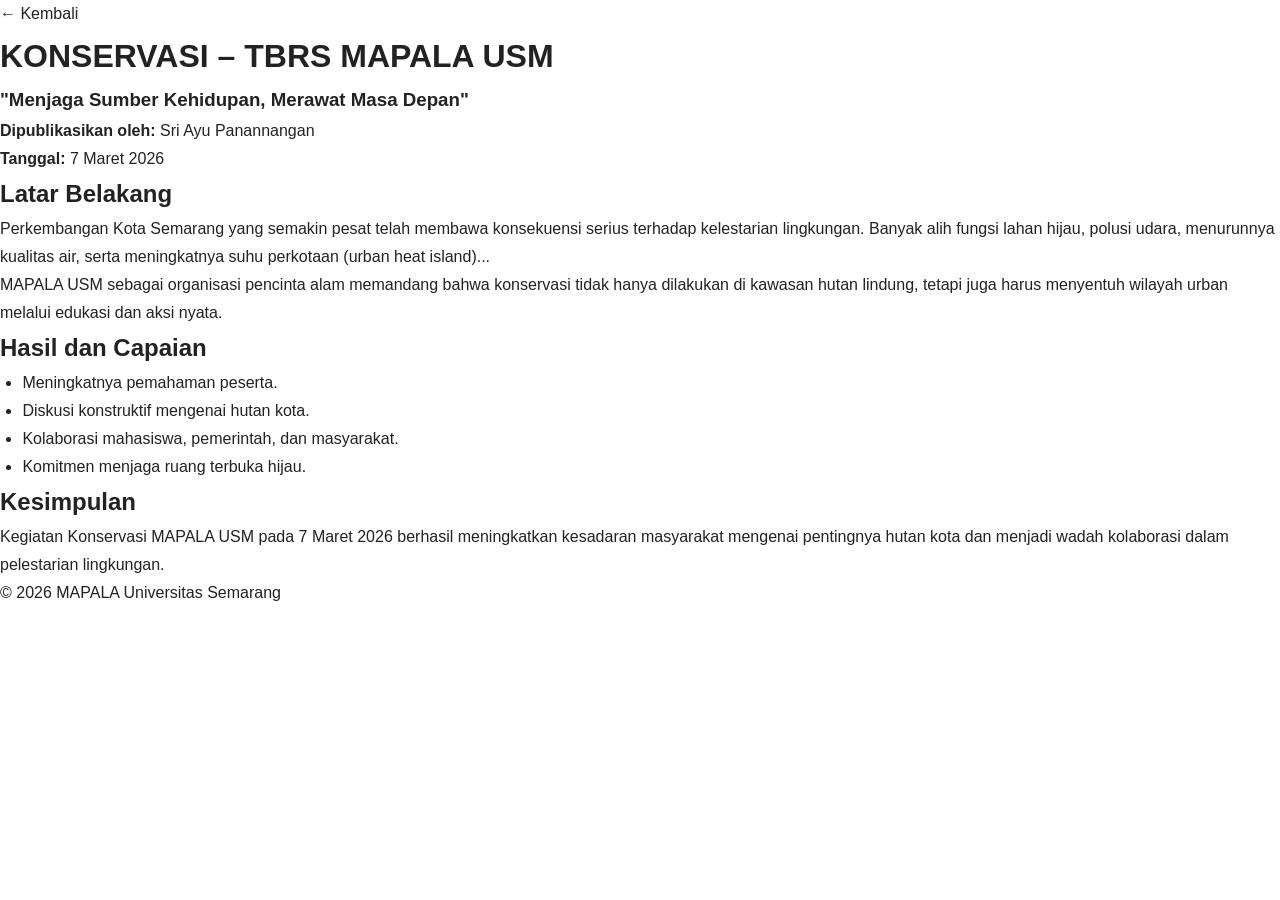
<file: konservasi-tbrs.html>
<!DOCTYPE html>
<html lang="id">
<head>
<meta charset="UTF-8">
<meta name="viewport" content="width=device-width, initial-scale=1.0">
<title>KONSERVASI - TBRS MAPALA USM</title>
<link rel="stylesheet" href="css/style.css">
</head>
<body>
<a href="index.html">← Kembali</a>

<h1>KONSERVASI – TBRS MAPALA USM</h1>
<h3>"Menjaga Sumber Kehidupan, Merawat Masa Depan"</h3>

<p><strong>Dipublikasikan oleh:</strong> Sri Ayu Panannangan</p>
<p><strong>Tanggal:</strong> 7 Maret 2026</p>

<h2>Latar Belakang</h2>
<p>Perkembangan Kota Semarang yang semakin pesat telah membawa konsekuensi serius terhadap kelestarian lingkungan. Banyak alih fungsi lahan hijau, polusi udara, menurunnya kualitas air, serta meningkatnya suhu perkotaan (urban heat island)...</p>

<p>MAPALA USM sebagai organisasi pencinta alam memandang bahwa konservasi tidak hanya dilakukan di kawasan hutan lindung, tetapi juga harus menyentuh wilayah urban melalui edukasi dan aksi nyata.</p>

<h2>Hasil dan Capaian</h2>
<ul>
<li>Meningkatnya pemahaman peserta.</li>
<li>Diskusi konstruktif mengenai hutan kota.</li>
<li>Kolaborasi mahasiswa, pemerintah, dan masyarakat.</li>
<li>Komitmen menjaga ruang terbuka hijau.</li>
</ul>

<h2>Kesimpulan</h2>
<p>Kegiatan Konservasi MAPALA USM pada 7 Maret 2026 berhasil meningkatkan kesadaran masyarakat mengenai pentingnya hutan kota dan menjadi wadah kolaborasi dalam pelestarian lingkungan.</p>

<footer>© 2026 MAPALA Universitas Semarang</footer>
</body>
</html>
</file>
<file: css/style.css>
/* ============================================================
   MAPALA Universitas Semarang – Media Publikasi Resmi
   style.css | Versi 1.0
   ============================================================ */

/* ===== 1. ROOT VARIABLES ===== */
:root {
  --color-primary:     #1E7A46;
  --color-primary-dk:  #165734;
  --color-primary-lt:  #E8F5EE;
  --color-secondary:   #FF7A00;
  --color-secondary-dk:#CC6200;
  --color-bg:          #FFFFFF; /* Diubah putih agar artikel tak terlihat terkotak sempit */
  --color-card:        #F8F9FA; /* Card gunakan abu muda */
  --color-text:        #222222;
  --color-text-muted:  #6B7280;
  --color-border:      #E5E5E5;
  --color-overlay:     rgba(0, 0, 0, 0.45);

  --font-family:       'Poppins', sans-serif;

  --radius-sm:   8px;
  --radius-md:   12px;
  --radius-lg:   16px;
  --radius-xl:   20px;

  --shadow-xs:   0 1px 3px rgba(0,0,0,.06);
  --shadow-sm:   0 2px 8px rgba(0,0,0,.08);
  --shadow-md:   0 4px 16px rgba(0,0,0,.10);
  --shadow-lg:   0 8px 32px rgba(0,0,0,.12);

  --transition:  0.3s ease;

  --nav-h:       80px;
}

/* ===== 2. GLOBAL RESET ===== */
*, *::before, *::after {
  margin: 0;
  padding: 0;
  box-sizing: border-box;
}

html {
  scroll-behavior: smooth;
  font-size: 16px;
}

body {
  font-family:      var(--font-family);
  font-weight:      400;
  color:            var(--color-text);
  background-color: var(--color-bg);
  line-height:      1.75;
  -webkit-font-smoothing: antialiased;
  overflow-x: hidden;
}

body.loading-active {
  overflow: hidden;
}

/* ===== LOGO RENDERING ===== */
/* Logo USM (Hitam): Hilangkan background hitam dengan screen */
.logo-bg-remove {
  mix-blend-mode: multiply;
}

.logo-footer-remove {
  mix-blend-mode: screen;
}



.nav-logo {
  background: transparent;
  object-fit: contain;
}

.footer-logo {
  background: transparent;
  object-fit: contain;
}

img {
  max-width: 100%;
  display:   block;
}

a {
  text-decoration: none;
  color: inherit;
}

ol, ul {
  padding-left: 1.4em;
}

address {
  font-style: normal;
}

/* ===== 3. LOADING SCREEN ===== */
.loading-screen {
  position:   fixed;
  inset:      0;
  z-index:    9999;
  background: var(--color-primary-dk);
  display:    flex;
  align-items:    center;
  justify-content: center;
  transition: opacity .5s ease, visibility .5s ease;
}

.loading-screen.hidden {
  opacity:    0;
  visibility: hidden;
  pointer-events: none;
}

.loading-inner {
  text-align: center;
}

.loading-logo {
  width:  72px;
  height: 72px;
  margin: 0 auto 24px;
  border-radius: 50%;
  overflow: hidden;
  background: rgba(255,255,255,.12);
  padding: 8px;
  animation: pulse 1.5s ease-in-out infinite;
}

.loading-logo img {
  width: 100%;
  height: 100%;
  object-fit: contain;
}

.loading-bar {
  width:  220px;
  height: 3px;
  background: rgba(255,255,255,.2);
  border-radius: 99px;
  overflow:  hidden;
  margin: 0 auto 16px;
}

.loading-progress {
  height: 100%;
  background: var(--color-secondary);
  border-radius: 99px;
  width: 0%;
  animation: loadProgress 1.8s ease forwards;
}

.loading-text {
  font-size: .85rem;
  color:     rgba(255,255,255,.7);
  font-weight: 400;
  letter-spacing: .05em;
}

@keyframes loadProgress {
  0%   { width: 0%; }
  60%  { width: 80%; }
  100% { width: 100%; }
}

@keyframes pulse {
  0%, 100% { transform: scale(1); opacity: 1; }
  50%       { transform: scale(1.06); opacity: .85; }
}

/* ===== 4. NAVBAR ===== */
.navbar {
  position:   fixed;
  top:        0;
  left:       0;
  right:      0;
  z-index:    900;
  height:     var(--nav-h);
  background: #FFFFFF;
  border-bottom: 1px solid transparent;
  transition: border-color var(--transition), box-shadow var(--transition), background var(--transition);
}

.navbar.scrolled {
  border-bottom-color: var(--color-border);
  box-shadow: 0 2px 12px rgba(0,0,0,.09);
}

.nav-container {
  max-width:      1280px;
  margin:         0 auto;
  padding:        0 24px;
  height:         100%;
  display:        flex;
  align-items:    center;
  justify-content: space-between;
  gap:            16px;
}

/* Brand */
.nav-brand {
  display:     flex;
  align-items: center;
  gap:         12px;
  flex-shrink: 0;
}

.nav-logo {
  width:         46px;
  height:        46px;
  object-fit:    contain;
  border-radius: var(--radius-sm);
  flex-shrink:   0;
}

.nav-title-group {
  display:        flex;
  flex-direction: column;
  line-height:    1.25;
}

.nav-title {
  font-size:   .9rem;
  font-weight: 700;
  color:       var(--color-text);
  white-space: nowrap;
}

.nav-subtitle {
  font-size:   .7rem;
  font-weight: 400;
  color:       var(--color-text-muted);
  white-space: nowrap;
}

/* Nav Menu */
.nav-menu {
  display:     flex;
  align-items: center;
  gap:         4px;
  list-style:  none;
  padding:     0;
  margin:      0;
}

.nav-link {
  display:      inline-block;
  padding:      8px 16px;
  font-size:    .875rem;
  font-weight:  500;
  color:        var(--color-text-muted);
  border-radius: var(--radius-sm);
  position:     relative;
  transition:   color var(--transition);
}

.nav-link::after {
  content:          '';
  position:         absolute;
  bottom:           4px;
  left:             16px;
  right:            16px;
  height:           2px;
  background:       var(--color-secondary);
  border-radius:    99px;
  transform:        scaleX(0);
  transform-origin: center;
  transition:       transform var(--transition);
}

.nav-link:hover,
.nav-link.active {
  color: var(--color-text);
}

.nav-link:hover::after,
.nav-link.active::after {
  transform: scaleX(1);
}

/* Hamburger */
.hamburger {
  display:        none;
  flex-direction: column;
  gap:            5px;
  background:     transparent;
  border:         none;
  cursor:         pointer;
  padding:        6px;
  border-radius:  var(--radius-sm);
  flex-shrink:    0;
}

.hamburger-line {
  display:          block;
  width:            22px;
  height:           2px;
  background:       var(--color-text);
  border-radius:    99px;
  transition:       transform var(--transition), opacity var(--transition);
}

.hamburger.open .hamburger-line:nth-child(1) { transform: translateY(7px) rotate(45deg); }
.hamburger.open .hamburger-line:nth-child(2) { opacity: 0; }
.hamburger.open .hamburger-line:nth-child(3) { transform: translateY(-7px) rotate(-45deg); }

/* ===== 5. HERO ===== */
.hero-section {
  position:   relative;
  width:      100%;
  height:     90vh;
  min-height: 560px;
  overflow:   hidden;
  display:    flex;
  align-items: flex-end;
}

.hero-image-wrap {
  position: absolute;
  inset:    0;
}

.hero-img {
  width:      100%;
  height:     100%;
  object-fit: cover;
  object-position: center;
  transition: transform 8s ease;
}

.hero-section:hover .hero-img {
  transform: scale(1.04);
}

.hero-overlay {
  position:   absolute;
  inset:      0;
  background: linear-gradient(
    to top,
    rgba(0,0,0,.80) 0%,
    rgba(0,0,0,.45) 50%,
    rgba(0,0,0,.15) 100%
  );
}

.hero-content {
  position:   relative;
  z-index:    2;
  max-width:  1280px;
  width:      100%;
  margin:     0 auto;
  padding:    0 32px 56px;
}

.hero-category {
  display:       inline-block;
  background:    var(--color-secondary);
  color:         #fff;
  font-size:     .72rem;
  font-weight:   700;
  letter-spacing: .1em;
  text-transform: uppercase;
  padding:       5px 14px;
  border-radius: 99px;
  margin-bottom: 14px;
}

.hero-title {
  font-size:   clamp(1.9rem, 4.5vw, 3rem);
  font-weight: 700;
  color:       #FFFFFF;
  line-height: 1.2;
  max-width:   680px;
  margin-bottom: 12px;
}

.hero-theme {
  font-size:   1rem;
  color:       rgba(255,255,255,.82);
  font-style:  italic;
  font-weight: 300;
  margin-bottom: 20px;
  max-width:   520px;
}

.hero-meta {
  display:     flex;
  flex-wrap:   wrap;
  gap:         16px;
  margin-bottom: 28px;
}

.hero-meta-item {
  display:     flex;
  align-items: center;
  gap:         7px;
  font-size:   .8rem;
  color:       rgba(255,255,255,.80);
  font-weight: 400;
}

.hero-btn {
  display:      inline-flex;
  align-items:  center;
  gap:          8px;
  background:   var(--color-secondary);
  color:        #fff;
  font-family:  var(--font-family);
  font-size:    .875rem;
  font-weight:  600;
  padding:      12px 24px;
  border-radius: var(--radius-md);
  border:       none;
  cursor:       pointer;
  transition:   background var(--transition), transform var(--transition), box-shadow var(--transition);
  box-shadow:   0 4px 16px rgba(255,122,0,.35);
}

.hero-btn:hover {
  background:  var(--color-secondary-dk);
  transform:   translateY(-2px);
  box-shadow:  0 6px 20px rgba(255,122,0,.45);
}

/* ===== 6. MAIN WRAPPER ===== */
.main-wrap {
  background: var(--color-bg);
  padding-top: 40px;
  padding-bottom: 80px;
}

/* ===== 7. ARTICLE CONTAINER ===== */
.article-container {
  max-width:  1080px; /* Diperlebar agar terasa lebih "Full" */
  margin:     0 auto;
  padding:    0 24px;
}

/* ===== 8. BREADCRUMB ===== */
.breadcrumb {
  margin-bottom: 28px;
}

.breadcrumb-list {
  display:     flex;
  flex-wrap:   wrap;
  align-items: center;
  gap:         4px;
  list-style:  none;
  padding:     0;
  margin:      0;
}

.breadcrumb-list li {
  display:     flex;
  align-items: center;
}

.breadcrumb-list a {
  font-size:   .8rem;
  color:       var(--color-primary);
  font-weight: 500;
  transition:  color var(--transition);
}

.breadcrumb-list a:hover {
  color: var(--color-secondary);
}

.breadcrumb-list span {
  font-size:   .8rem;
  color:       var(--color-text-muted);
  font-weight: 400;
}

.breadcrumb-list svg {
  color:   var(--color-border);
  flex-shrink: 0;
}

/* ===== 9. ARTICLE HEADER ===== */
.article-header {
  margin-bottom: 32px;
}

.article-category-tag {
  display:       inline-block;
  background:    var(--color-primary-lt);
  color:         var(--color-primary);
  font-size:     .72rem;
  font-weight:   700;
  letter-spacing: .1em;
  text-transform: uppercase;
  padding:       5px 14px;
  border-radius: 99px;
  margin-bottom: 16px;
}

.article-title {
  font-size:   clamp(1.6rem, 3.5vw, 2.2rem);
  font-weight: 700;
  color:       var(--color-text);
  line-height: 1.25;
  margin-bottom: 10px;
}

.article-theme {
  font-size:   1rem;
  color:       var(--color-text-muted);
  font-style:  italic;
  font-weight: 300;
  margin-bottom: 24px;
}

/* Article Meta */
.article-meta {
  display:         flex;
  flex-wrap:       wrap;
  align-items:     center;
  justify-content: space-between;
  gap:             16px;
  padding:         18px 0;
  border-top:      1px solid var(--color-border);
  border-bottom:   1px solid var(--color-border);
  margin-bottom:   24px;
}

.article-meta-author {
  display:     flex;
  align-items: center;
  gap:         12px;
}

.author-avatar {
  width:         42px;
  height:        42px;
  border-radius: 50%;
  background:    var(--color-primary);
  color:         #fff;
  font-size:     1.1rem;
  font-weight:   700;
  display:       flex;
  align-items:   center;
  justify-content: center;
  flex-shrink:   0;
}

.author-info {
  display:        flex;
  flex-direction: column;
  line-height:    1.3;
}

.author-name {
  font-size:   .9rem;
  font-weight: 600;
  color:       var(--color-text);
}

.author-role {
  font-size: .75rem;
  color:     var(--color-text-muted);
}

.article-meta-details {
  display:  flex;
  flex-wrap: wrap;
  gap:      14px;
}

.article-meta--simple {
  justify-content: flex-start;
  padding-bottom: 20px;
  border-bottom: 1px solid var(--color-border);
  margin-bottom: 30px;
}

.article-meta--simple .article-meta-details {
  width: auto;
}

.meta-detail {
  display:     flex;
  align-items: center;
  gap:         6px;
  font-size:   .78rem;
  color:       var(--color-text-muted);
}

/* Share Buttons */
.share-wrap {
  display:     flex;
  flex-wrap:   wrap;
  align-items: center;
  gap:         10px;
  margin-top:  20px;
  position:    relative;
}

.share-label {
  font-size:   .8rem;
  font-weight: 500;
  color:       var(--color-text-muted);
}

.share-btn {
  display:       inline-flex;
  align-items:   center;
  gap:           7px;
  font-family:   var(--font-family);
  font-size:     .8rem;
  font-weight:   600;
  padding:       8px 16px;
  border-radius: var(--radius-md);
  border:        none;
  cursor:        pointer;
  transition:    background var(--transition), transform var(--transition), box-shadow var(--transition);
}

.share-wa {
  background: #25D366;
  color:      #fff;
}

.share-wa:hover {
  background:  #1EB858;
  transform:   translateY(-2px);
  box-shadow:  0 4px 12px rgba(37,211,102,.35);
}

.share-copy {
  background: var(--color-border);
  color:      var(--color-text);
}

.share-copy:hover {
  background: #d0d0d0;
  transform:   translateY(-2px);
}

.copy-toast {
  position:    absolute;
  left:        50%;
  bottom:      calc(-100% - 8px);
  transform:   translateX(-50%) translateY(6px);
  background:  var(--color-text);
  color:       #fff;
  font-size:   .75rem;
  padding:     6px 14px;
  border-radius: var(--radius-sm);
  opacity:     0;
  pointer-events: none;
  transition:  opacity .3s ease, transform .3s ease;
  white-space: nowrap;
}

.copy-toast.visible {
  opacity:   1;
  transform: translateX(-50%) translateY(0);
}

.article-divider {
  height: 1px;
  background: var(--color-border);
  margin-top: 24px;
}

/* ===== 10. ARTICLE BODY ===== */
.article-body {
  max-width: 960px; /* Konten artikel lebih lebar */
  margin:    0 auto;
  padding-top: 36px;
}

.article-lead {
  font-size:   1.05rem;
  line-height: 1.85;
  color:       var(--color-text);
  font-weight: 400;
  margin-bottom: 32px;
  border-left:  4px solid var(--color-primary);
  padding-left: 20px;
}

.article-body p {
  font-size:   .97rem;
  line-height: 1.9;
  color:       #333;
  margin-bottom: 20px;
}

.article-subheading {
  font-size:   1.3rem;
  font-weight: 700;
  color:       var(--color-text);
  margin:      40px 0 16px;
  padding-bottom: 10px;
  border-bottom:  2px solid var(--color-primary-lt);
  position:    relative;
}

.article-subheading::before {
  content:     '';
  position:    absolute;
  left:        0;
  bottom:      -2px;
  width:       48px;
  height:      2px;
  background:  var(--color-primary);
  border-radius: 99px;
}

/* ===== 11. ARTICLE FIGURES ===== */
.article-figure {
  margin:        36px 0;
  border-radius: var(--radius-lg);
  overflow:      hidden;
  box-shadow:    var(--shadow-md);
  background:    #f0f0f0;
}

.article-img-wrap {
  overflow:  hidden;
  border-radius: var(--radius-lg) var(--radius-lg) 0 0;
}

.article-img {
  width:      100%;
  height:     auto;
  display:    block;
  transition: transform .5s ease;
}

.article-figure:hover .article-img {
  transform: scale(1.03);
}

.article-figure figcaption {
  padding:    14px 20px;
  font-size:  .78rem;
  color:      var(--color-text-muted);
  line-height: 1.55;
  background: var(--color-card);
  text-align: center;
  border-top: 1px solid var(--color-border);
}

/* ===== 12. SDGs LIST ===== */
.sdgs-list {
  display:   flex;
  flex-wrap: wrap;
  gap:       12px;
  margin:    24px 0;
}

.sdgs-item {
  display:      flex;
  align-items:  center;
  gap:          10px;
  background:   var(--color-primary-lt);
  border:       1px solid rgba(30,122,70,.15);
  border-radius: var(--radius-md);
  padding:      12px 18px;
  font-size:    .84rem;
  font-weight:  500;
  color:        var(--color-primary-dk);
  flex:         1;
  min-width:    200px;
}

.sdgs-icon {
  width:        36px;
  height:       36px;
  border-radius: var(--radius-sm);
  background:   var(--color-primary);
  color:        #fff;
  display:      flex;
  align-items:  center;
  justify-content: center;
  flex-shrink:  0;
}

/* ===== 13. RESULT CARDS ===== */
.result-cards {
  display:   grid;
  grid-template-columns: repeat(2, 1fr);
  gap:       24px;
  margin:    32px 0 40px;
}

.result-card {
  background:    var(--color-card);
  border:        1px solid var(--color-border);
  border-radius: var(--radius-lg);
  padding:       28px;
  box-shadow:    var(--shadow-sm);
  transition:    transform var(--transition), box-shadow var(--transition);
}

.result-card:hover {
  transform:   translateY(-4px);
  box-shadow:  var(--shadow-md);
}

.result-card--accent {
  border-color: var(--color-primary);
  background:   var(--color-primary-lt);
}

.result-card-header {
  display:     flex;
  align-items: center;
  gap:         12px;
  margin-bottom: 20px;
}

.result-card-icon {
  width:         44px;
  height:        44px;
  border-radius: var(--radius-md);
  background:    var(--color-primary);
  color:         #fff;
  display:       flex;
  align-items:   center;
  justify-content: center;
  flex-shrink:   0;
}

.result-card--accent .result-card-icon {
  background: var(--color-secondary);
}

.result-card-title {
  font-size:   1rem;
  font-weight: 700;
  color:       var(--color-text);
  line-height: 1.3;
}

.result-card-list {
  padding-left: 1.4em;
}

.result-card-list li {
  font-size:   .875rem;
  line-height: 1.75;
  color:       #444;
  margin-bottom: 10px;
}

.result-card-list li:last-child {
  margin-bottom: 0;
}

/* ===== 14. CLOSING QUOTE ===== */
.article-closing-quote {
  position:    relative;
  background:  var(--color-primary);
  border-radius: var(--radius-lg);
  padding:     32px 36px;
  margin:      44px 0 20px;
  overflow:    hidden;
}

.article-closing-quote::before {
  content:     '"';
  position:    absolute;
  top:         -20px;
  left:        20px;
  font-size:   140px;
  color:       rgba(255,255,255,.12);
  font-family: Georgia, serif;
  line-height: 1;
  pointer-events: none;
  user-select: none;
}

.article-closing-quote p {
  font-size:   1rem;
  font-style:  italic;
  color:       rgba(255,255,255,.95);
  line-height: 1.85;
  margin:      0;
  font-weight: 400;
}

/* ===== 15. GALLERY SECTION ===== */
.gallery-section {
  margin-top: 60px;
  padding-top: 48px;
  border-top: 2px solid var(--color-border);
}

.gallery-header {
  text-align:    center;
  margin-bottom: 36px;
}

.section-label {
  display:       inline-block;
  font-size:     .72rem;
  font-weight:   700;
  letter-spacing: .12em;
  text-transform: uppercase;
  color:         var(--color-primary);
  background:    var(--color-primary-lt);
  padding:       5px 14px;
  border-radius: 99px;
  margin-bottom: 12px;
}

.gallery-title {
  font-size:   1.7rem;
  font-weight: 700;
  color:       var(--color-text);
  margin-bottom: 10px;
}

.gallery-desc {
  font-size: .9rem;
  color:     var(--color-text-muted);
}

/* Gallery Grid */
.gallery-grid {
  display:               grid;
  grid-template-columns: repeat(3, 1fr);
  gap:                   16px;
}

.gallery-item {
  position:      relative;
  border-radius: var(--radius-md);
  overflow:      hidden;
  cursor:        pointer;
  aspect-ratio:  4/3;
  background:    #e0e0e0;
  box-shadow:    var(--shadow-sm);
}

.gallery-img {
  width:      100%;
  height:     100%;
  object-fit: cover;
  transition: transform .5s ease;
}

.gallery-overlay {
  position:         absolute;
  inset:            0;
  background:       rgba(0,0,0,.45);
  display:          flex;
  align-items:      center;
  justify-content:  center;
  opacity:          0;
  transition:       opacity var(--transition);
}

.gallery-item:hover .gallery-img,
.gallery-item:focus .gallery-img {
  transform: scale(1.08);
}

.gallery-item:hover .gallery-overlay,
.gallery-item:focus .gallery-overlay {
  opacity: 1;
}

/* ===== 16. LIGHTBOX ===== */
.lightbox-backdrop {
  position:  fixed;
  inset:     0;
  z-index:   1000;
  background: rgba(0,0,0,.9);
  backdrop-filter: blur(4px);
  animation: fadeIn .25s ease;
}

.lightbox {
  position:         fixed;
  inset:            0;
  z-index:          1001;
  display:          flex;
  align-items:      center;
  justify-content:  center;
  padding:          20px;
  animation:        fadeIn .25s ease;
}

.lightbox[hidden],
.lightbox-backdrop[hidden] {
  display: none;
}

.lightbox-content {
  max-width:    90vw;
  max-height:   85vh;
  text-align:   center;
  position:     relative;
}

.lightbox-image {
  max-width:     min(900px, 90vw);
  max-height:    78vh;
  object-fit:    contain;
  border-radius: var(--radius-md);
  box-shadow:    0 16px 60px rgba(0,0,0,.7);
  display:       block;
  margin:        0 auto;
}

.lightbox-caption {
  color:      rgba(255,255,255,.75);
  font-size:  .8rem;
  margin-top: 14px;
  line-height: 1.5;
}

.lightbox-close {
  position:      fixed;
  top:           20px;
  right:         24px;
  width:         44px;
  height:        44px;
  border-radius: 50%;
  background:    rgba(255,255,255,.15);
  border:        1px solid rgba(255,255,255,.25);
  color:         #fff;
  cursor:        pointer;
  display:       flex;
  align-items:   center;
  justify-content: center;
  transition:    background var(--transition), transform var(--transition);
}

.lightbox-close:hover {
  background:  rgba(255,255,255,.28);
  transform:   rotate(90deg);
}

.lightbox-nav {
  position:      fixed;
  top:           50%;
  transform:     translateY(-50%);
  width:         48px;
  height:        48px;
  border-radius: 50%;
  background:    rgba(255,255,255,.15);
  border:        1px solid rgba(255,255,255,.25);
  color:         #fff;
  cursor:        pointer;
  display:       flex;
  align-items:   center;
  justify-content: center;
  transition:    background var(--transition), transform var(--transition);
}

.lightbox-nav:hover {
  background: rgba(255,255,255,.28);
}

.lightbox-prev { left:  20px; }
.lightbox-next { right: 20px; }

.lightbox-prev:hover { transform: translateY(-50%) translateX(-3px); }
.lightbox-next:hover { transform: translateY(-50%) translateX(3px); }

.lightbox-counter {
  position:    fixed;
  bottom:      20px;
  left:        50%;
  transform:   translateX(-50%);
  color:       rgba(255,255,255,.7);
  font-size:   .8rem;
  font-weight: 500;
  background:  rgba(0,0,0,.4);
  padding:     5px 14px;
  border-radius: 99px;
}

@keyframes fadeIn {
  from { opacity: 0; }
  to   { opacity: 1; }
}

/* ===== 17. FOOTER ===== */
.footer {
  background: var(--color-primary-dk);
  padding:    56px 0 0;
}

.footer-container {
  max-width: 960px;
  margin:    0 auto;
  padding:   0 24px;
  text-align: center;
}

.footer-logos {
  display:         flex;
  align-items:     center;
  justify-content: center;
  gap:             16px;
  margin-bottom:   20px;
}

.footer-logo {
  width:         52px;
  height:        52px;
  object-fit:    contain;
  border-radius: var(--radius-sm);
  background:    rgba(255,255,255,.1);
  padding:       4px;
}

.footer-org-name {
  font-size:   1.15rem;
  font-weight: 700;
  color:       #FFFFFF;
  margin-bottom: 6px;
}

.footer-tagline {
  font-size:   .82rem;
  color:       rgba(255,255,255,.6);
  margin-bottom: 16px;
}

.footer-address {
  font-size:   .82rem;
  color:       rgba(255,255,255,.55);
  line-height: 1.75;
  margin-bottom: 32px;
}

.footer-divider {
  height:     1px;
  background: rgba(255,255,255,.12);
  margin:     0 -24px;
}

.footer-bottom {
  padding:    24px 0;
}

.footer-author {
  font-size:   .82rem;
  color:       rgba(255,255,255,.6);
  margin-bottom: 8px;
}

.footer-author strong {
  color:       rgba(255,255,255,.85);
  font-weight: 600;
}

.footer-copy {
  font-size: .78rem;
  color:     rgba(255,255,255,.4);
}

/* ===== 18. BACK TO TOP ===== */
.back-to-top {
  position:      fixed;
  bottom:        28px;
  right:         28px;
  z-index:       800;
  width:         46px;
  height:        46px;
  border-radius: 50%;
  background:    var(--color-primary);
  color:         #fff;
  border:        none;
  cursor:        pointer;
  display:       flex;
  align-items:   center;
  justify-content: center;
  box-shadow:    0 4px 16px rgba(30,122,70,.4);
  transition:    opacity var(--transition), transform var(--transition), background var(--transition);
  opacity:       0;
  transform:     translateY(16px) scale(.9);
  pointer-events: none;
}

.back-to-top.visible {
  opacity:        1;
  transform:      translateY(0) scale(1);
  pointer-events: auto;
}

.back-to-top:hover {
  background:  var(--color-primary-dk);
  transform:   translateY(-3px) scale(1.05);
}

/* ===== 19. FADE-UP ANIMATION ===== */
.fade-up {
  opacity:   0;
  transform: translateY(32px);
  transition: opacity .65s ease, transform .65s ease;
}

.fade-up.visible {
  opacity:   1;
  transform: translateY(0);
}

/* ===== 20. RESPONSIVE ===== */

/* Tablet ≤ 900px */
@media (max-width: 900px) {
  .result-cards {
    grid-template-columns: 1fr;
  }

  .gallery-grid {
    grid-template-columns: repeat(2, 1fr);
  }

  .hero-content {
    padding-bottom: 40px;
  }

  .article-meta {
    flex-direction: column;
    align-items: flex-start;
  }
}

/* Nav Hamburger ≤ 768px */
@media (max-width: 768px) {
  :root { --nav-h: 68px; }

  .hamburger { display: flex; }

  .nav-menu {
    position:   fixed;
    top:        var(--nav-h);
    left:       0;
    right:      0;
    background: #FFFFFF;
    flex-direction: column;
    align-items:    stretch;
    padding:        12px 16px 20px;
    gap:            2px;
    box-shadow:     0 8px 24px rgba(0,0,0,.1);
    border-bottom:  1px solid var(--color-border);
    transform:      translateY(-10px);
    opacity:        0;
    pointer-events: none;
    transition:     opacity var(--transition), transform var(--transition);
  }

  .nav-menu.open {
    transform:      translateY(0);
    opacity:        1;
    pointer-events: auto;
  }

  .nav-link {
    padding: 11px 14px;
    font-size: .9rem;
  }

  .nav-link::after {
    bottom: 6px;
    left:   14px;
    right:  14px;
  }

  .nav-title { font-size: .8rem; }
  .nav-subtitle { display: none; }
  .nav-logo { width: 38px; height: 38px; }

  .hero-title {
    font-size: clamp(1.5rem, 6vw, 2rem);
  }

  .hero-content {
    padding: 0 20px 36px;
  }

  .article-container {
    padding: 0 16px;
  }

  .article-title {
    font-size: 1.5rem;
  }

  .share-wrap {
    flex-wrap: wrap;
  }

  .sdgs-list {
    flex-direction: column;
  }
  .sdgs-item {
    min-width: unset;
  }

  .article-body {
    max-width: 100%;
  }
}

/* Mobile ≤ 480px */
@media (max-width: 480px) {
  .gallery-grid {
    grid-template-columns: 1fr;
  }

  .hero-section { height: 80vh; }

  .hero-meta {
    flex-direction: column;
    gap: 8px;
  }

  .lightbox-nav { width: 38px; height: 38px; }
  .lightbox-prev { left: 8px; }
  .lightbox-next { right: 8px; }

  .result-card { padding: 20px; }
  
  .article-closing-quote {
    padding: 24px 22px;
  }

  .footer-logos {
    gap: 12px;
  }
}
</file>
